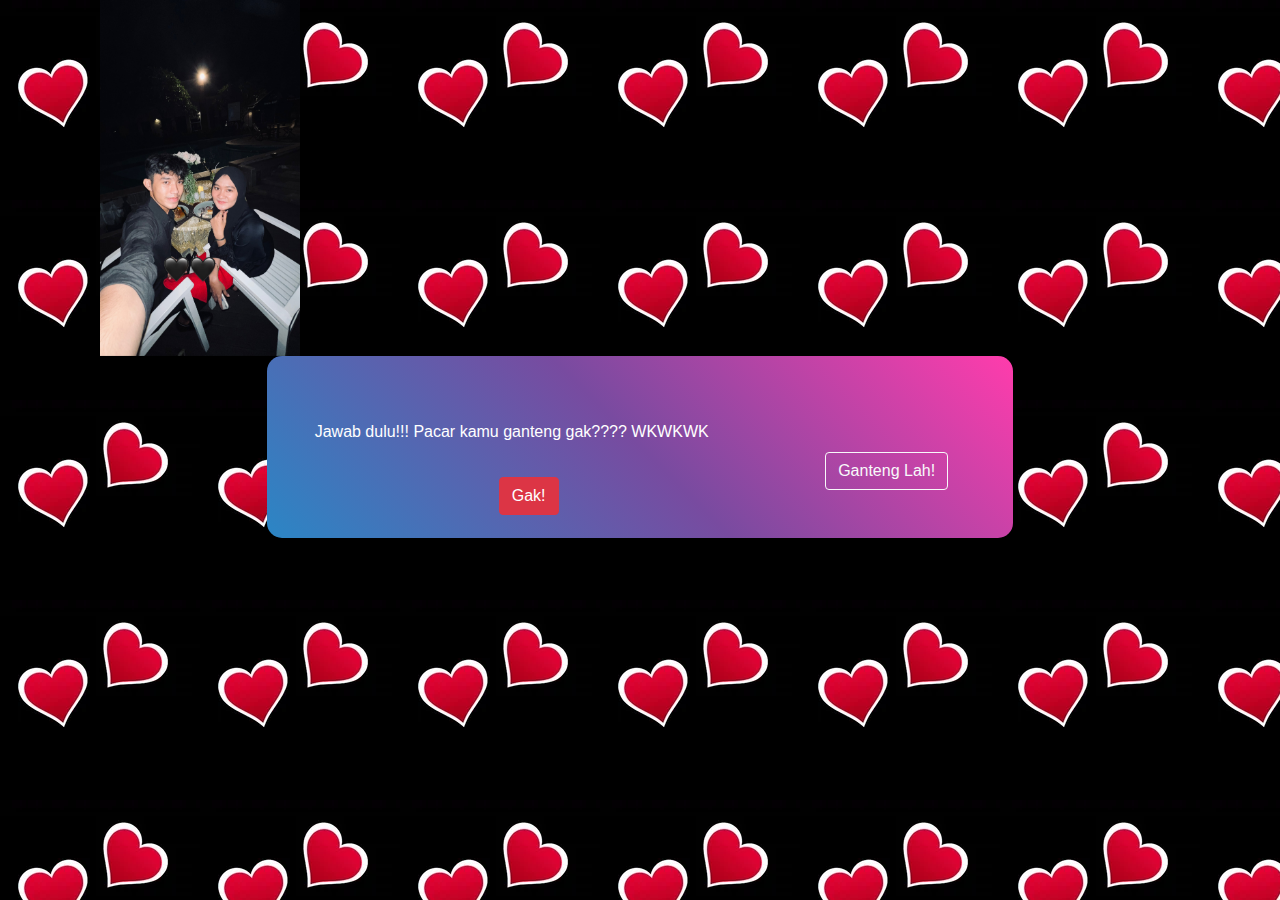
<file: index.html>
<!doctype html>
<html lang="en">
  <head>
    <!-- Required meta tags -->
    <meta charset="utf-8">
    <meta name="viewport" content="width=device-width, initial-scale=1, shrink-to-fit=no">
<meta name="propeller" content="d53ebf03587708f3d7770f01a362c655">
    <!-- Bootstrap CSS -->
    <link rel="stylesheet" href="https://stackpath.bootstrapcdn.com/bootstrap/4.3.1/css/bootstrap.min.css" integrity="sha384-ggOyR0iXCbMQv3Xipma34MD+dH/1fQ784/j6cY/iJTQUOhcWr7x9JvoRxT2MZw1T" crossorigin="anonymous">
<script async src="https://pagead2.googlesyndication.com/pagead/js/adsbygoogle.js?client=ca-pub-5763906588055917"
     crossorigin="anonymous"></script>
    <title>Welcome to MyValentine</title>
  </head>
  <style type="text/css">
* {
  margin: 0;
  padding: 0;
  box-sizing: border-box;
  -webkit-font-smoothing: antialiased;
}
body
{background-image: url('./asset/heart.webp'); }
.formcont
{
background-color: #FF3CAC;
background-image: linear-gradient(225deg, #FF3CAC 0%, #784BA0 50%, #2B86C5 100%);


border-radius: 15px;
max-height: 300px;


}
label
{
  color: #fff;

}
input
{
 caret-color: violet;
}
.outerbox
{
  /*background-color: red;*/
  display: flex;
    align-items: center;
  justify-content: center;
}
/*@keyframes anim-ss { 0% {background-position: 0%;} 100% {background-position: 0%;} }*/


#gak {
position: absolute;
 left: 39%;
  top: 68%;
}
</style>


  </style>

  <img src="ayang.jpg" style="margin-left: 100px;" width="200">
  <div class="outerbox">
    <div class="w-100">
<form action="main.html" class="container col-md-7 formcont p-5 ">
  <div class="form-group">
    <input type="hidden" class="form-control" name="nm" id="exampleInputName" aria-describedby="emailHelp" value="Rona">
  </div>
  <div class="form-group">
    <input type="hidden" value="Ayang" class="form-control" name="vnm" id="exampleInputVnm" placeholder="Your val name">
  </div>
  <label for="">
    Jawab dulu!!! Pacar kamu ganteng gak???? WKWKWK
  </label>
  <div class="row">
    <div class="col-9">
      <button id="gak" class="btn btn-danger">Gak!</button>
    </div>
    <div class="col-3">
      <button type="submit" class="btn btn-outline-light">Ganteng Lah!</button>
    </div>
  </div>
</form>
</div>
</div>
<script>
  const Button2 = document.getElementById('gak');
  let left = 10;
  Button2.addEventListener('mouseover', function() {
    if(left == 10){
      left = 58;
    }else{
      left = 10;
    }
    this.style.left = left + '%';
  });
  
  </script>
<!-- <script type="text/javascript" src="./scripts/index.js"></script> -->
<script src="https://npmcdn.com/js-alert/dist/jsalert.min.js"></script>


</script>
    <!-- Optional JavaScript -->
    <!-- jQuery first, then Popper.js, then Bootstrap JS -->
    <script src="https://code.jquery.com/jquery-3.3.1.slim.min.js" integrity="sha384-q8i/X+965DzO0rT7abK41JStQIAqVgRVzpbzo5smXKp4YfRvH+8abtTE1Pi6jizo" crossorigin="anonymous"></script>
    <script src="https://cdnjs.cloudflare.com/ajax/libs/popper.js/1.14.7/umd/popper.min.js" integrity="sha384-UO2eT0CpHqdSJQ6hJty5KVphtPhzWj9WO1clHTMGa3JDZwrnQq4sF86dIHNDz0W1" crossorigin="anonymous"></script>
    <script src="https://stackpath.bootstrapcdn.com/bootstrap/4.3.1/js/bootstrap.min.js" integrity="sha384-JjSmVgyd0p3pXB1rRibZUAYoIIy6OrQ6VrjIEaFf/nJGzIxFDsf4x0xIM+B07jRM" crossorigin="anonymous"></script>
  </body>
</html>
</file>
